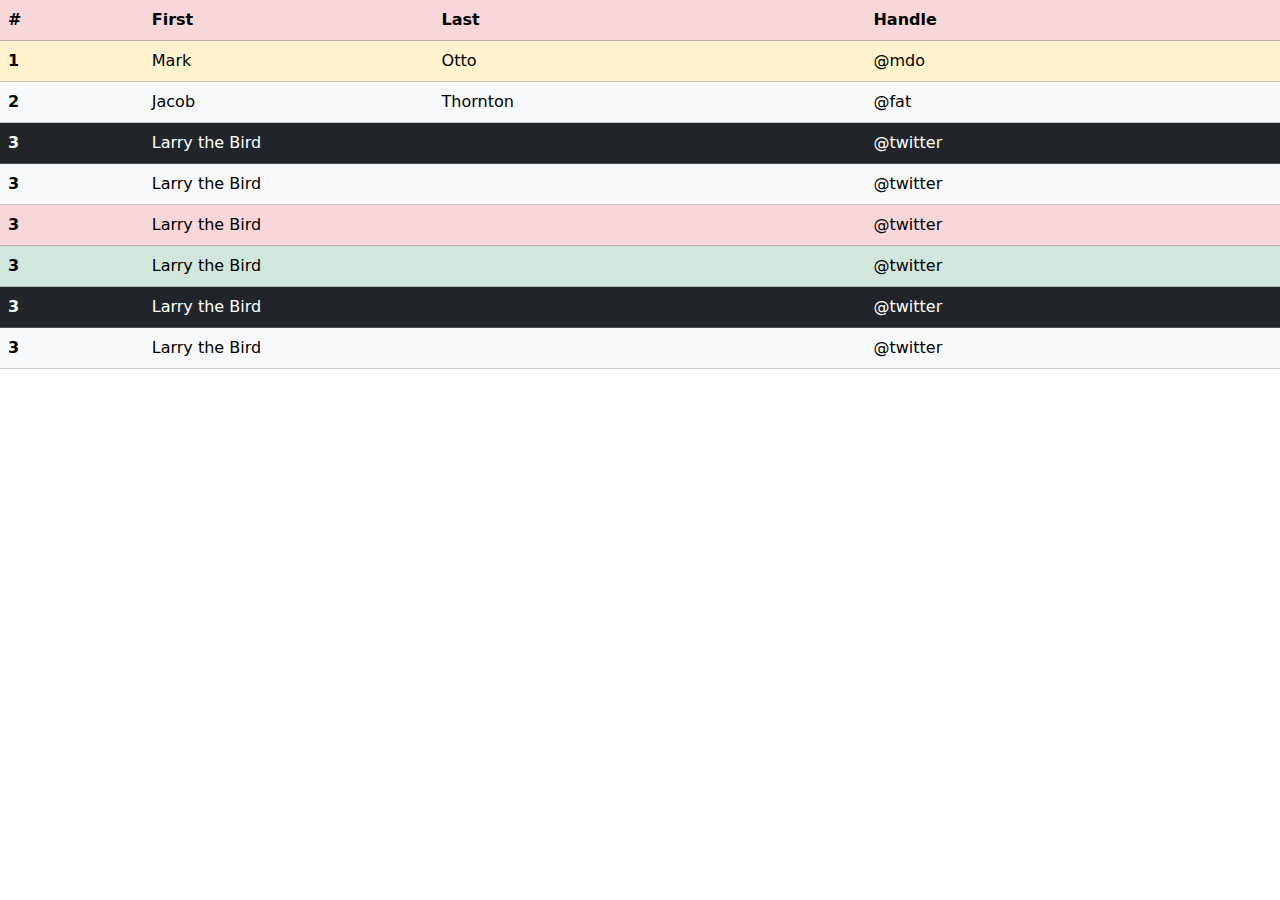
<file: lec-3/index.html>
<!DOCTYPE html>
<html lang="en">

<head>
    <meta charset="UTF-8">
    <meta http-equiv="X-UA-Compatible" content="IE=edge">
    <meta name="viewport" content="width=device-width, initial-scale=1.0">
    <title>Document</title>
    <link rel="stylesheet" href="/bootstrap-5.3.3-dist/css/bootstrap.min.css">
</head>

<body>
    <!-- <div class="h3">vishal chavda
        <div class="h1">Fullstack Devlopment</div>

    </div> -->

    <!-- table strat -->
    <table class="table table-light table-hover  ">
        <thead>
            <tr class=" table-danger">
                <th scope="col">#</th>
                <th scope="col">First</th>
                <th scope="col">Last</th>
                <th scope="col ">Handle</th>
            </tr>
        </thead>
        <tbody>
            <tr class="table-warning">
                <th scope="row ">1</th>
                <td>Mark</td>
                <td>Otto</td>
                <td>@mdo</td>
            </tr>
            <tr>
                <th scope="row">2</th>
                <td>Jacob</td>
                <td>Thornton</td>
                <td>@fat</td>
            </tr>
            <tr class="table-dark">
                <th scope="row">3</th>
                <td colspan="2">Larry the Bird</td>
                <td>@twitter</td>
            </tr>
            <tr>
                <th scope="row">3</th>
                <td colspan="2">Larry the Bird</td>
                <td>@twitter</td>
            </tr>
            <tr class="table-danger">
                <th scope="row">3</th>
                <td colspan="2">Larry the Bird</td>
                <td>@twitter</td>
            </tr>
            <tr class="table-success">
                <th scope="row">3</th>
                <td colspan="2">Larry the Bird</td>
                <td>@twitter</td>
            </tr>
            <tr class="table-dark">
                <th scope="row">3</th>
                <td colspan="2">Larry the Bird</td>
                <td>@twitter</td>
            </tr>
            <tr>
                <th scope="row">3</th>
                <td colspan="2">Larry the Bird</td>
                <td>@twitter</td>
            </tr>

        </tbody>
    </table>

</body>
<script src="/bootstrap-5.3.3-dist/js/bootstrap.min.js"></script>

</html>
</file>
